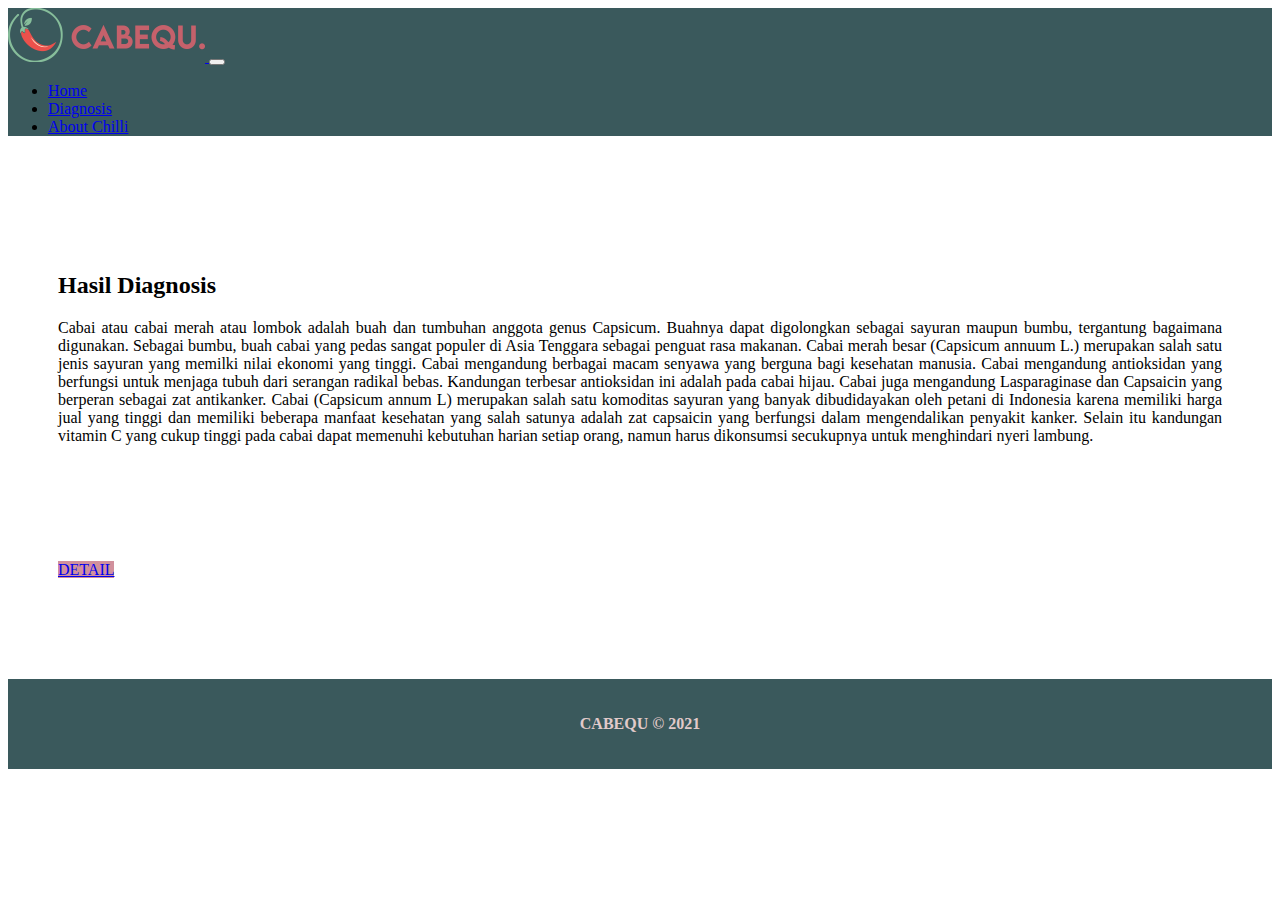
<file: hasil_diagnosis.html>
<!DOCTYPE html>
<html lang="en">
  <head>
    <!-- Required meta tags -->
    <meta charset="utf-8" />
    <meta name="viewport" content="width=device-width, initial-scale=1" />

    <!-- Bootstrap CSS -->
    <link href="https://cdn.jsdelivr.net/npm/bootstrap@5.0.1/dist/css/bootstrap.min.css" rel="stylesheet" integrity="sha384-+0n0xVW2eSR5OomGNYDnhzAbDsOXxcvSN1TPprVMTNDbiYZCxYbOOl7+AMvyTG2x" crossorigin="anonymous" />

    <!-- My CSS -->
    <link rel="stylesheet" href="style.css" />

    <title>CABEQU</title>
    <link rel="icon" href="assets/logo2.png" />
  </head>
  <body>
    <nav class="navbar fixed-top navbar-expand-lg navbar-dark" style="background-color: #3a595c">
      <div class="container">
        <a class="navbar-brand" href="index.html">
          <img src="assets/logo.png" alt="" width="197" height="54" />
        </a>
        <button class="navbar-toggler" type="button" data-bs-toggle="collapse" data-bs-target="#navbarNavDropdown" aria-controls="navbarNavDropdown" aria-expanded="false" aria-label="Toggle navigation">
          <span class="navbar-toggler-icon"></span>
        </button>
        <div class="collapse navbar-collapse" id="navbarNavDropdown">
          <ul class="navbar-nav ms-auto">
            <li class="nav-item">
              <a class="nav-link active" aria-current="page" href="index.html">Home</a>
            </li>
            <li class="nav-item">
              <a class="nav-link active" aria-current="page" href="diagnosis.html">Diagnosis</a>
            </li>
            <li class="nav-item">
              <a class="nav-link active" aria-current="page" href="about_chili.html">About Chilli</a>
            </li>
          </ul>
        </div>
      </div>
    </nav>

    <!-- Description-->
    <div class="modal-body" style="padding: 100px 50px">
      <h2 style="color: #000000">Hasil Diagnosis</h2>
      <p style="color: #000000; text-align: justify">
        Cabai atau cabai merah atau lombok adalah buah dan tumbuhan anggota genus Capsicum. Buahnya dapat digolongkan sebagai sayuran maupun bumbu, tergantung bagaimana digunakan. Sebagai bumbu, buah cabai yang pedas sangat populer di Asia
        Tenggara sebagai penguat rasa makanan. Cabai merah besar (Capsicum annuum L.) merupakan salah satu jenis sayuran yang memilki nilai ekonomi yang tinggi. Cabai mengandung berbagai macam senyawa yang berguna bagi kesehatan manusia.
        Cabai mengandung antioksidan yang berfungsi untuk menjaga tubuh dari serangan radikal bebas. Kandungan terbesar antioksidan ini adalah pada cabai hijau. Cabai juga mengandung Lasparaginase dan Capsaicin yang berperan sebagai zat
        antikanker. Cabai (Capsicum annum L) merupakan salah satu komoditas sayuran yang banyak dibudidayakan oleh petani di Indonesia karena memiliki harga jual yang tinggi dan memiliki beberapa manfaat kesehatan yang salah satunya adalah
        zat capsaicin yang berfungsi dalam mengendalikan penyakit kanker. Selain itu kandungan vitamin C yang cukup tinggi pada cabai dapat memenuhi kebutuhan harian setiap orang, namun harus dikonsumsi secukupnya untuk menghindari nyeri
        lambung.
      </p>
    </div>
    <div class="button" style="padding-bottom: 100px">
      <div class="modal-body" style="padding: 0px 50px">
        <div>
          <a class="btn btn-light" href="detail.html" role="button">DETAIL</a>
        </div>
      </div>
    </div>
    <footer class="footer">
      <p>CABEQU &#169; 2021</p>
    </footer>
    <script src="https://cdn.jsdelivr.net/npm/bootstrap@5.0.1/dist/js/bootstrap.bundle.min.js" integrity="sha384-gtEjrD/SeCtmISkJkNUaaKMoLD0//ElJ19smozuHV6z3Iehds+3Ulb9Bn9Plx0x4" crossorigin="anonymous"></script>
  </body>
</html>
</file>
<file: style.css>
.jumbotron{
    padding: 2rem;
    background-color: #3A595C;
}
.jumbo2{
    padding: 5rem 0;
    background-color: #B9D6C8;
}
.jumbo3{
	background-image: url(assets/bg.png);
	background-size: cover;
	background-repeat: no-repeat;
	background-position: center;
}
#cabe1{
    width: 100%;
}
.dok{
    width: 80%;
}
/* .col{
    border: 1px solid
} */
h2{
    color: #E1CACA;
}
h3{
    font-weight: bold;
    text-align: center;
}
p{
    color: #E1CACA;
}
.ket p{
    color:black;
}
content {
	width: 90%;
	margin: auto;
	/* padding: 10px; */
}

content article {
	display: flex;
	margin-top: 50px;
	align-items: center;
}
.gambar img{
	width:90%;
}
.btn{
    border-color: none;
    background-color:#D1909C;
}
#card{
    display: flex;
    justify-content: space-between;
    /* flex-direction: column; */
    
}
.card img{
    width: 80%;
    border-radius: 50%;
}
.card{
    place-items: center;
    background-color:#3A595C;
    color:#E1CACA;
}
footer{
	padding: 20px;
	color: white;
	background-color: #3A595C;
	text-align: center;
	font-weight: bold;
}
.detail{
    padding-left: 100px;
}

.detail h5{
    font-weight: bold; 
    color: black; 
    padding-top: 10px;
}
.detail p{
    color: black;
}

/*responsive breakpoint*/

/*ukuran tablet*/
@media screen and (max-width: 768px){
    #card{
        flex-direction: column;
        align-items: center;
    }
    .ket{
        text-align: center;
    }

}
/*ukuran mobile*/
@media screen and (max-width: 576px){
    .card img{
        width:50%;
    }
    content article {
        flex-direction: column;
    }

}
</file>
